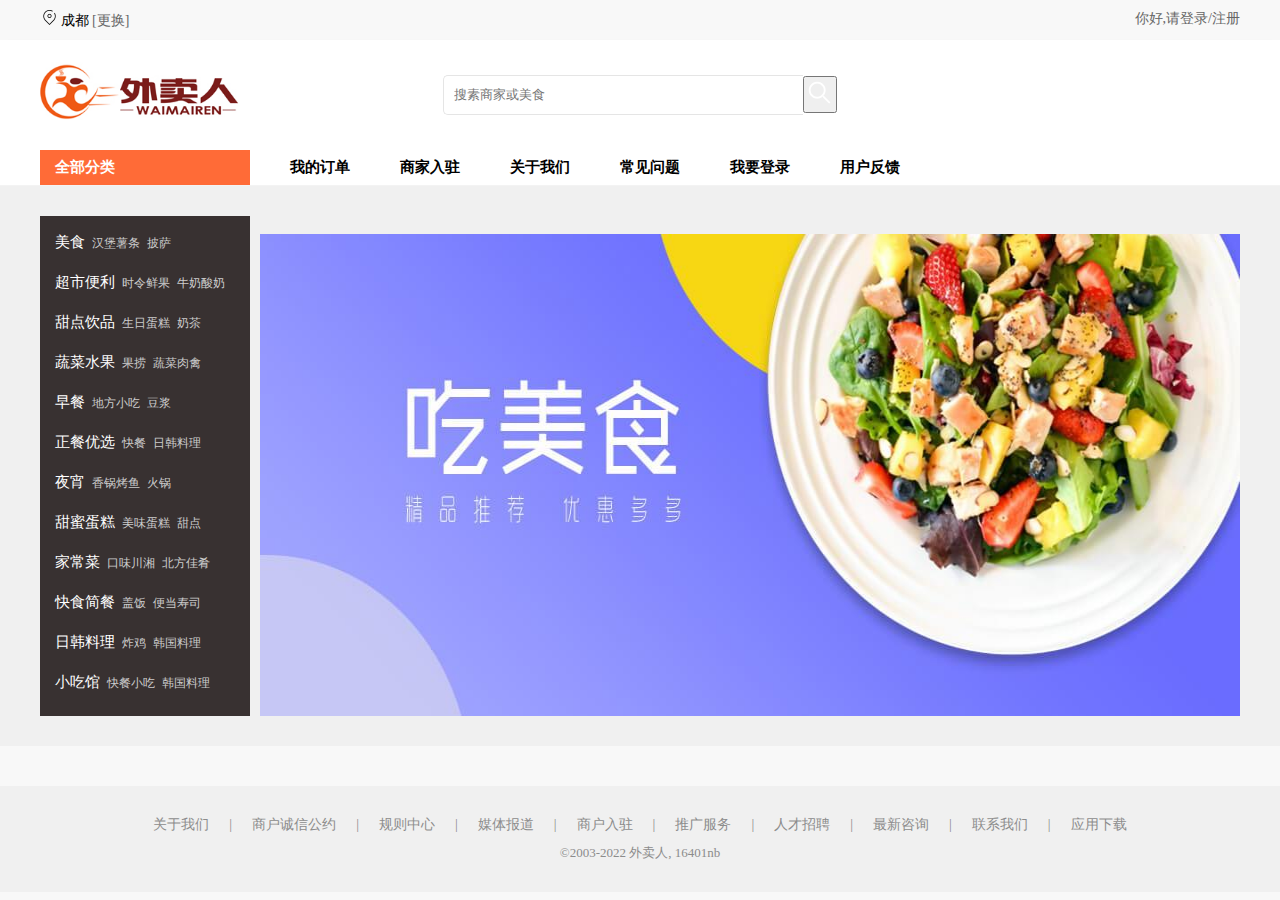
<file: index.html>
<!DOCTYPE html>
<html lang="en">

<head>
    <meta charset="UTF-8">
    <meta name="viewport" content="width=device-width, initial-scale=1.0">
    <title>外卖人首页</title>
    <link rel="stylesheet" href="style.css">
</head>

<body>
    <!--顶部-->
    <div class="top">
        <div class="w">
            <div class="top_left">
                <img src="images/icon_dingwei.png" alt="" class="icon">
                <span>成都</span>
                <a href="">[更换]</a>
            </div>
            <div class="top_right">
                <a href="login.html">你好,请登录/注册</a>
            </div>
        </div>
    </div>
    <!--头部-->
    <div class="header">
        <div class="w">
            <div class="logo">
                <a href="index.html"><img src="images/logo.png" alt=""></a>
            </div>
            <div class="search">
                <input type="text" name="" placeholder="搜素商家或美食">
                <button>
                    <img src="images/icon_search.png" alt="" class="icon">
                </button>
            </div>
            <div class="header_right"></div>
        </div>
        <div class="w header2">
            <div class="cate_all">
                全部分类
            </div>
            <ul class="nav">
                <li><a href="">我的订单</a></li>
                <li><a href="">商家入驻</a></li>
                <li><a href="">关于我们</a></li>
                <li><a href="">常见问题</a></li>
                <li><a href="">我要登录</a></li>
                <li><a href="">用户反馈</a></li>
            </ul>
        </div>
    </div>
    <div class="main">
        <!-- 广告 -->
        <div class="banner">
            <div class="w">
                <ul class="cates">
                    <li>
                        <a href="">美食</a>
                        <a href="" class="sm_link">汉堡薯条</a>
                        <a href="" class="sm_link">披萨</a>
                    </li>
                    <li><a href="">超市便利</a>
                        <a href="" class="sm_link">时令鲜果</a>
                        <a href="" class="sm_link">牛奶酸奶</a>
                    </li>
                    <li><a href="">甜点饮品</a>
                        <a href="" class="sm_link">生日蛋糕</a>
                        <a href="" class="sm_link">奶茶</a>
                    </li>
                    <li><a href="">蔬菜水果</a>
                        <a href="" class="sm_link">果捞</a>
                        <a href="" class="sm_link">蔬菜肉禽</a>
                    </li>
                    <li><a href="">早餐</a>
                        <a href="" class="sm_link">地方小吃</a>
                        <a href="" class="sm_link">豆浆</a>
                    </li>
                    <li><a href="">正餐优选</a>
                        <a href="" class="sm_link">快餐</a>
                        <a href="" class="sm_link">日韩料理</a>
                    </li>
                    <li><a href="">夜宵</a>
                        <a href="" class="sm_link">香锅烤鱼</a>
                        <a href="" class="sm_link">火锅</a>
                    </li>
                    <li><a href="">甜蜜蛋糕</a>
                        <a href="" class="sm_link">美味蛋糕</a>
                        <a href="" class="sm_link">甜点</a>
                    </li>
                    <li><a href="">家常菜</a>
                        <a href="" class="sm_link">口味川湘</a>
                        <a href="" class="sm_link">北方佳肴</a>
                    </li>
                    <li><a href="">快食简餐</a>
                        <a href="" class="sm_link">盖饭</a>
                        <a href="" class="sm_link">便当寿司</a>
                    </li>
                    <li><a href="">日韩料理</a>
                        <a href="" class="sm_link">炸鸡</a>
                        <a href="" class="sm_link">韩国料理</a>
                    </li>
                    <li><a href="">小吃馆</a>
                        <a href="" class="sm_link">快餐小吃</a>
                        <a href="" class="sm_link">韩国料理</a>
                    </li>
                </ul>
                <div class="banner_img">
                    <img src="images/banner.jpg" alt="">
                </div>
            </div>
        </div>
    </div>
    <!--footer-->
    <div class="footer">
        <div class="w">
            <div class="footer_list">
                <a href="">关于我们</a>
                <span>|</span>
                <a href="">商户诚信公约</a>
                <span>|</span>
                <a href="">规则中心</a>
                <span>|</span>
                <a href="">媒体报道</a>
                <span>|</span>
                <a href="">商户入驻</a>
                <span>|</span>
                <a href="">推广服务</a>
                <span>|</span>
                <a href="">人才招聘</a>
                <span>|</span>
                <a href="">最新咨询</a>
                <span>|</span>
                <a href="">联系我们</a>
                <span>|</span>
                <a href="">应用下载</a>
            </div>
            <div class="footer_copyright">
                ©2003-2022 外卖人, 16401nb
            </div>
        </div>
    </div>
    </div>
</body>

</html>
</file>
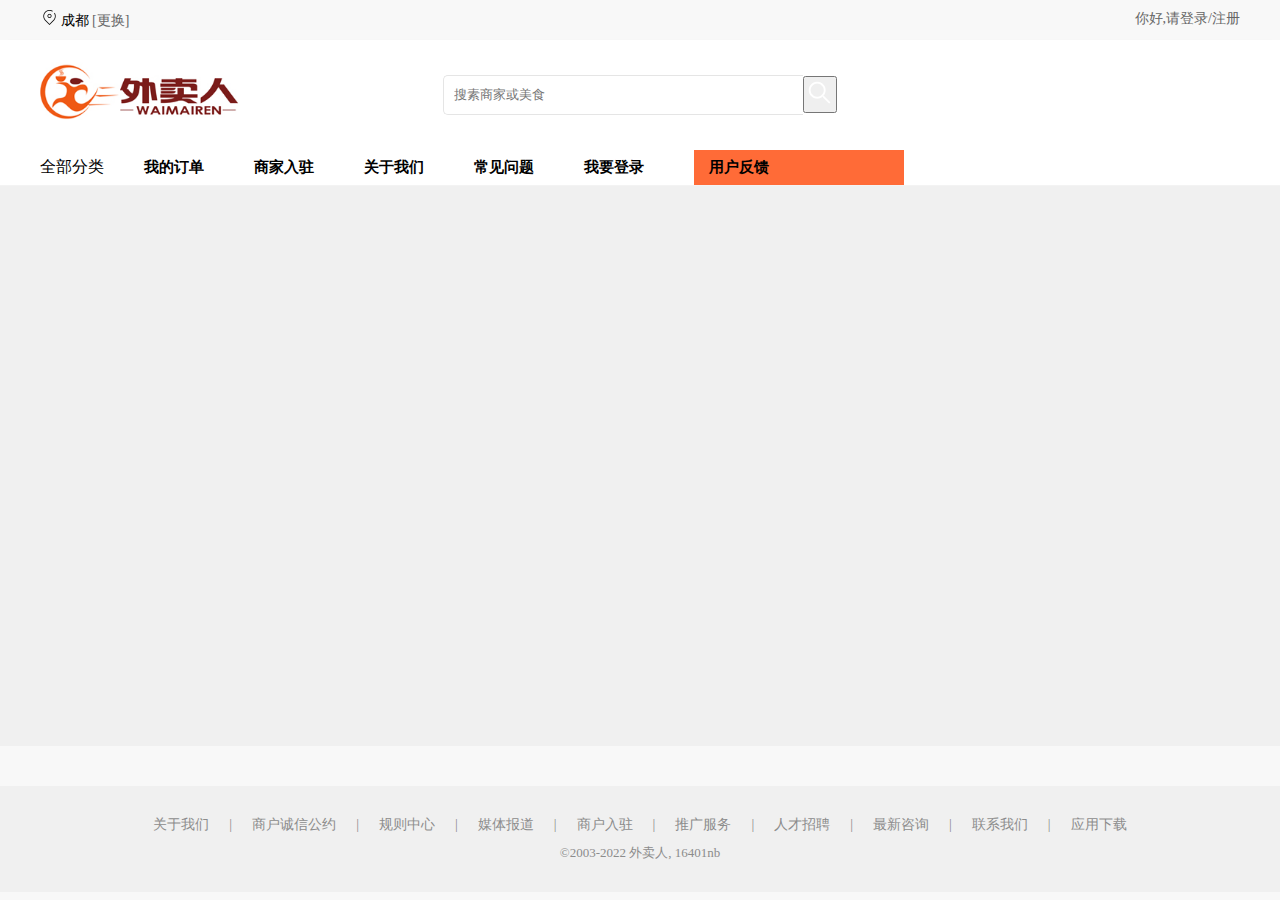
<file: mode.html>
<!DOCTYPE html>
<html lang="en">

<head>
    <meta charset="UTF-8">
    <meta name="viewport" content="width=device-width, initial-scale=1.0">
    <link rel="stylesheet" href="style.css">
    <title>Document</title>
</head>

<body>
    <!--顶部-->
    <div class="top">
        <div class="w">
            <div class="top_left">
                <img src="images/icon_dingwei.png" alt="" class="icon">
                <span>成都</span>
                <a href="">[更换]</a>
            </div>
            <div class="top_right">
                <a href="login.html">你好,请登录/注册</a>
            </div>
        </div>
    </div>
    <!--头部-->
    <div class="header">
        <div class="w">
            <div class="logo">
                <a href="index.html"><img src="images/logo.png" alt=""></a>
            </div>
            <div class="search">
                <input type="text" name="" placeholder="搜素商家或美食">
                <button>
                    <img src="images/icon_search.png" alt="" class="icon">
                </button>
            </div>
            <div class="header_right"></div>
        </div>
        <div class="w header2">
            <div>
                全部分类
            </div>
            <ul class="nav">
                <li><a href="">我的订单</a></li>
                <li><a href="">商家入驻</a></li>
                <li><a href="">关于我们</a></li>
                <li><a href="">常见问题</a></li>
                <li><a href="">我要登录</a></li>
                <li class="cate_all"><a href="">用户反馈</a></li>
            </ul>
        </div>
    </div>
    <div class="main">

    </div>
    <!--footer-->
    <div class="footer">
        <div class="w">
            <div class="footer_list">
                <a href="">关于我们</a>
                <span>|</span>
                <a href="">商户诚信公约</a>
                <span>|</span>
                <a href="">规则中心</a>
                <span>|</span>
                <a href="">媒体报道</a>
                <span>|</span>
                <a href="">商户入驻</a>
                <span>|</span>
                <a href="">推广服务</a>
                <span>|</span>
                <a href="">人才招聘</a>
                <span>|</span>
                <a href="">最新咨询</a>
                <span>|</span>
                <a href="">联系我们</a>
                <span>|</span>
                <a href="">应用下载</a>
            </div>
            <div class="footer_copyright">
                ©2003-2022 外卖人, 16401nb
            </div>
        </div>
    </div>
    </div>
</body>

</html>
</file>
<file: style.css>
* {
    margin: 0;
    padding: 0;
}

body {
    background-color: #f8f8f8;
}

.w {
    width: 1200px;
    margin: 0 auto;
}

ul {
    list-style: none;
}

a {
    text-decoration: none;
}

/* 顶部 */
.top {
    background-color: #f8f8f8;
    font-size: 14px;
}

.top .w {
    height: 40px;
}

.top .w .top_left {
    float: left;
    margin-top: 10px;
}

.top .w .top_right {
    float: right;
    margin-top: 10px;
}

.top_left .icon {
    width: 15px;
    height: 15px;
    margin-left: 2px;
}

.top_left a {
    color: #666;
}

.top_left a:hover {
    color: #f65d29;
}

.top_right a {
    color: #666;
}

.top_right a:hover {
    color: #f65d29;
}

/* 头部 */
.header {
    background-color: #fff;
    box-shadow: 0 12px 12px 0 rgb(108, 108, 108, 0.2);
    border-bottom: 1px solid #f3f3f3;
}

.header .w {
    padding: 15px 0 0;
    display: flex;
    align-items: center;
    justify-content: space-between;
}

.header .logo {
    width: 275px;
}

.header .logo img {
    width: 200px;
}

.header .header_right {
    width: 275px;
}

.header .search {
    display: flex;
    align-items: center;
}

.header .search input {
    height: 40px;
    border: 1px solid #E5E5E5;
    border-right: none;
    box-sizing: border-box;
    padding-left: 10px;
    width: 360px;
    border-top-left-radius: 5px;
    border-bottom-left-radius: 5px;
}

.header .search button .icon {
    height: 30px;
}

.header2 {
    padding: 0;
    height: 35px;
}

.header2 .cate_all {
    font-size: 15px;
    font-weight: bold;
    width: 210px;
    box-sizing: border-box;
    padding-left: 15px;
    background-color: #ff6b37;
    line-height: 35px;
    color: #fff;
}

.header .nav {
    margin-right: auto;
    margin-left: 40px;
    display: flex;
    align-items: center;
}

.header .nav li {
    margin-right: 50px;
}

.header .nav li a {
    font-size: 15px;
    color: #000;
    font-weight: bold;
}

.header .nav li a:hover {
    color: #ff6b37;
}

/* 广告 */
.banner .w {
    display: flex;
    align-items: center;
    justify-content: space-between;
}

.banner .cates {
    background-color: #383131;
    width: 210px;
    height: 500px;
    box-sizing: border-box;
    padding: 10px 0;
    margin-bottom: auto;
}

.banner .cates li {
    padding-left: 15px;
    height: 32px;
    line-height: 32px;
    margin-bottom: 8px;
}

.banner .cates a {
    color: #fff;
    font-size: 15px;
}

.banner .cates li .sm_link {
    margin-left: 3px;
    font-size: 12px;
    color: #ccc;
}

.banner .cates a:hover {
    color: #f65d29;
}

.banner .banner_img {
    width: 980px;
    padding-top: 18px;
}

.banner .banner_img img {
    width: 100%;
    height: 482px;
}

/* 推荐商家 */
/* 底部 */
.footer {
    margin-top: 40px;
    background-color: #f0f0f0;
    padding: 30px 0;
}

.footer_list {
    display: flex;
    align-items: center;
    justify-content: center;
    color: #8c8c8c;
}

.footer_list a {
    color: #8c8c8c;
    font-size: 14px;
}

.footer_list span {
    margin: 0 20px;
    font-size: 14px;
}

.footer_list span {
    margin: 0 20px;
    font-size: 14px;
}

.footer_copyright {
    text-align: center;
    font-size: 13px;
    color: #8c8c8c;
    margin-top: 10px;
}

.main {
    height: 500px;
    background-color: #f0f0f0;
    padding: 30px 0;
}

.login_main {
    margin-top: 30px;
}

.login_main .w {
    text-align: center;
    background-color: #fff;
    box-sizing: border-box;
    padding: 60px 60px;
}

.login_box {}

.login_main h2 {
    font-size: 28px;
    padding-bottom: 8px;
    margin: 20px 0;
}

.login_wrapper {
    display: flex;
    align-items: center;
    justify-content: center;
    margin: 25px 0;
}


.login_text {
    font-size: 14px;
    color: #787878;
    text-align: left;
    padding: 5px 0;
}

.login_item {
    display: flex;
    align-items: center;
    width: 100%;
    border: 1px solid #aaa;
    margin-bottom: 20px;
}

.login_item_left {
    font-size: 14px;
    color: #787878;
    width: 30px;
    display: flex;
    justify-content: center;
    align-items: center;
}

.login_item_left img {
    width: 20px;
}

.login_item input {
    width: 190px;
    border: none;
    height: 38px;
    margin-left: 10px;
}

.login_item input:focus {
    outline: none;
}

.login_yzm {
    font-size: 14px;
    color: #787878;
    width: 85px;
}

.login_sub_item {
    border: none;
    margin-bottom: 10px;
}

.login_sub_item button {
    height: 38px;
    line-height: 38px;
    text-align: center;
    border: none;
    width: 100%;
    color: #fff;
    cursor: pointer;
    background-color: #f65d29;
}

.login_text_center {
    text-align: center;
}

.login_agree {
    font-size: 14px;
    color: #787878;
    display: flex;
    align-items: center;
    margin-top: 10px;
    flex-wrap: wrap;
}

.login_agree input {
    margin-right: 10px;
}

.login_agree a {
    color: #f65d29;
}
</file>
